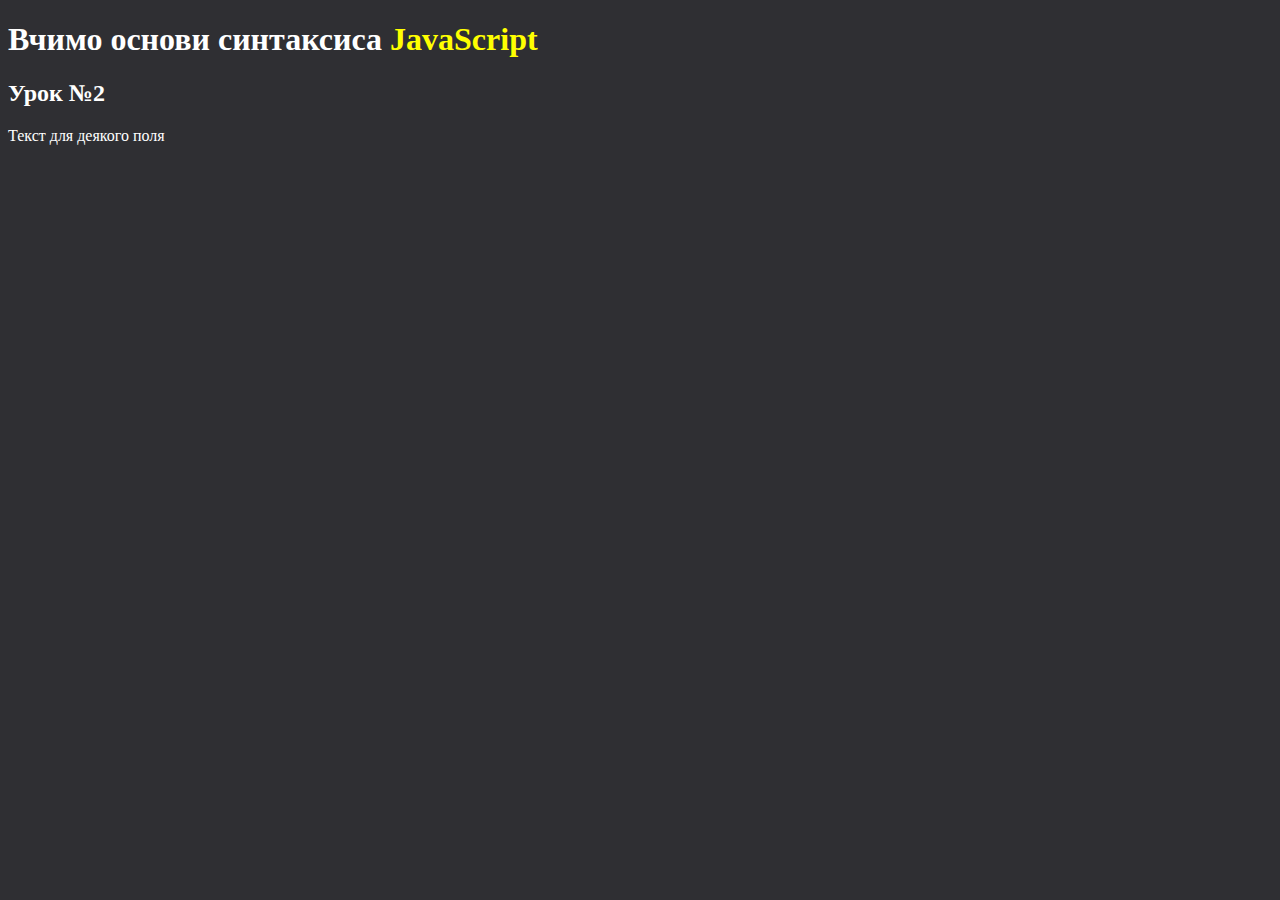
<file: lesson5/index.html>
<!DOCTYPE html>
<html lang="en">
<head>
    <meta charset="UTF-8">
    <meta name="viewport" content="width=device-width, initial-scale=1.0">
    <link rel="stylesheet" href="style.css">
    <title>Основи синтаксиса JavaScript</title>
</head>
<body>
    <h1>
        Вчимо основи синтаксиса
        <span class="yellow"> JavaScript </span>
    </h1>
    <h2> Урок №2</h2>
    <div id="text"></div>
    <script src="script.js"></script>
</body>
</html>
</file>
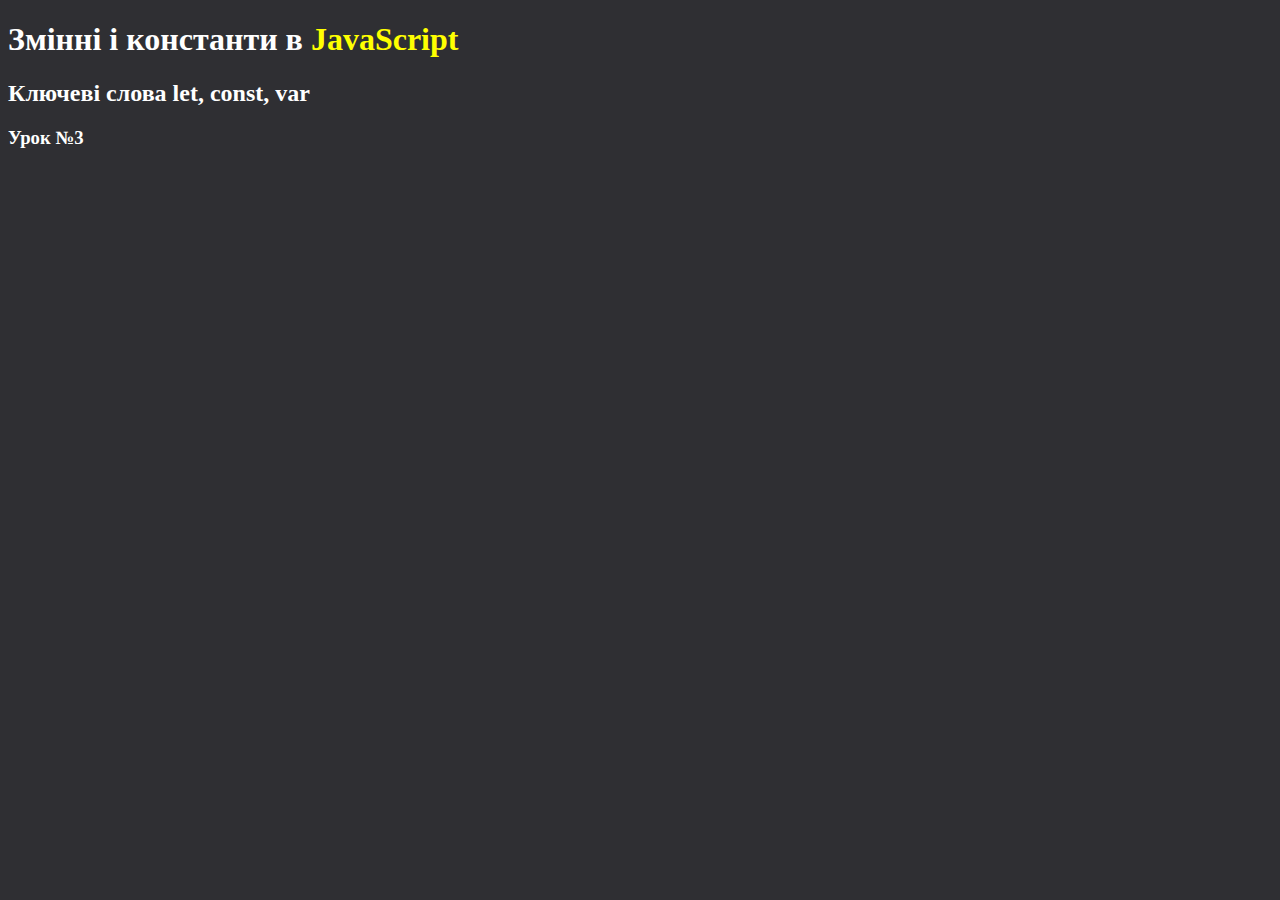
<file: lesson6/index.html>
<!DOCTYPE html>
<html lang="en">
<head>
    <meta charset="UTF-8">
    <meta name="viewport" content="width=device-width, initial-scale=1.0">
    <link rel="stylesheet" href="style.css">
    <title>Основи синтаксиса JavaScript</title>
</head>
<body>
    <h1>
        Змінні і константи в
        <span class="yellow"> JavaScript </span>
    </h1>
    <h2>Ключеві слова let, const, var</h2>
    <h3> Урок №3</h3>
    <div id="text"></div>
    <script src="script.js"></script>
</body>
</html>
</file>
<file: lesson5/style.css>
.yellow {
    color: yellow;
}
body{
    color: white;
    background-color: rgb(47, 47, 51);
}
</file>
<file: lesson6/style.css>
.yellow {
    color: yellow;
}
body{
    color: white;
    background-color: rgb(47, 47, 51);
}
</file>
